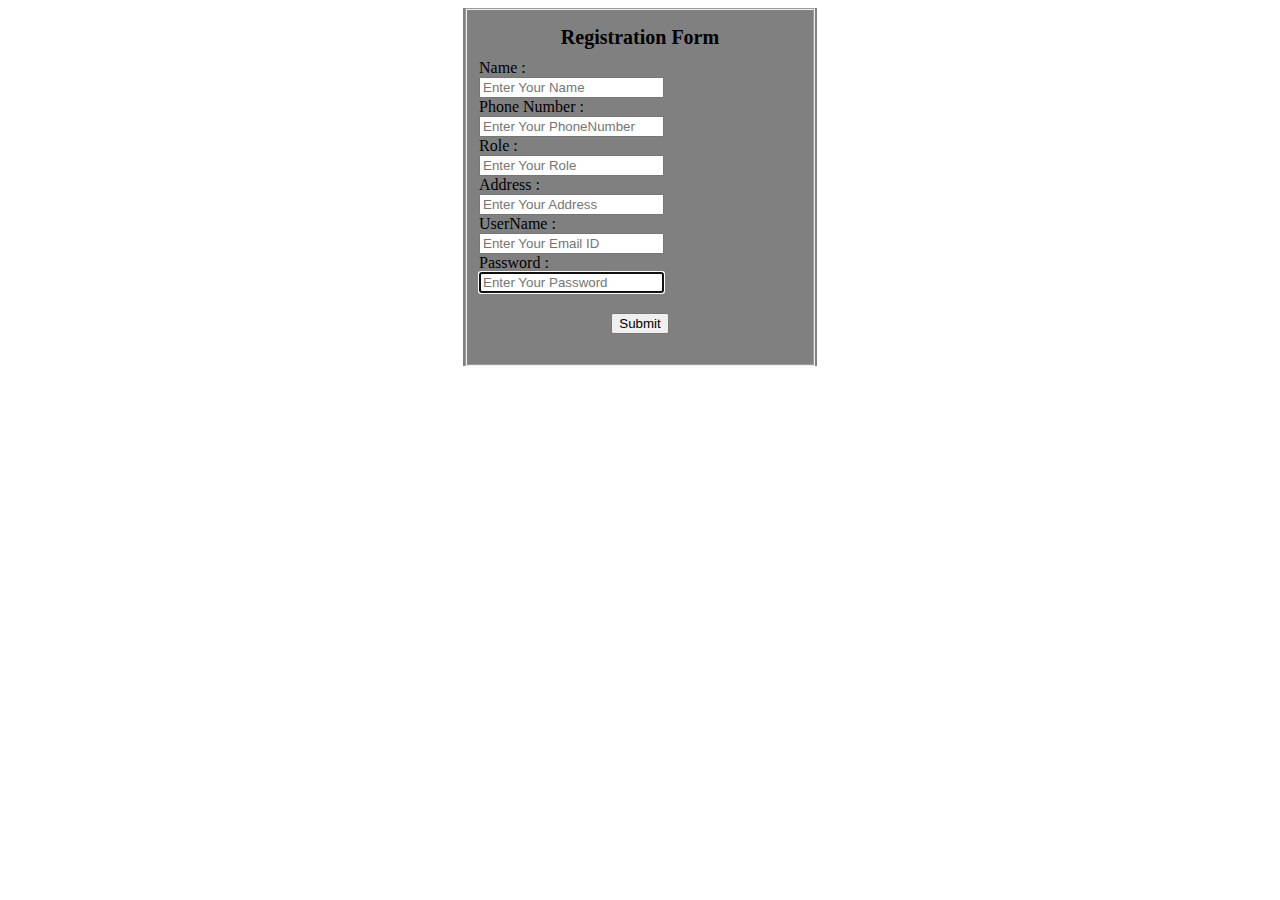
<file: Servlet/src/main/webapp/home.html>
<!DOCTYPE html>
<html>  
<head>
<meta charset="ISO-8859-1">
<title>Insert title here</title>
<link rel="stylesheet" href="style.css">
</head>
<body>
    <form action="EmployeeServlets" method="post" style="margin: 0 auto; width: 28%; border-color: #000000; border-width: 10px;">         
        <fieldset>
	       <center>
	         <legend>Registration Form</legend>
	       </center>
	       <label for="Name" >Name : </label><br>
	       <input type="text" name="Name" id="Name" placeholder="Enter Your Name"><br>
	       <label for="PhoneNumber">Phone Number : </label><br>
	       <input type="tel" name="PhoneNumber" id="PhoneNumber" placeholder="Enter Your PhoneNumber" pattern="^(?=.*\d).{8,}$"><br>
	       <label for="Role">Role : </label><br>
	       <input type="text" name="Role" id="Role" placeholder="Enter Your Role" required><br>
	       <label for="Address">Address : </label><br>
	       <input type="textarea" name="Address" id="Address" placeholder="Enter Your Address" required><br>
	       <label for="Email">UserName : </label><br>
	       <input type="email" name="Email" id="Email" placeholder="Enter Your Email ID" required><br>
	       <label for="Password">Password : </label><br>
	       <input type="password" name="Password" id="Password" placeholder="Enter Your Password" pattern="^(?=.*[a-z])(?=.*[A-Z])(?=.*\d).{8,}$" required autofocus><br>
	       <center>
	          <button style="margin:10px">Submit</button>
	       </center>     
        </fieldset> 
   </form>
</body>
</html>
</file>
<file: Servlet/src/main/webapp/style.css>
@charset "ISO-8859-1";
 
form {
	background-color: grey;
}

center{
	padding: 10px;
}

legend{
	font-size:20px;
	font-weight:800;
}
</file>
